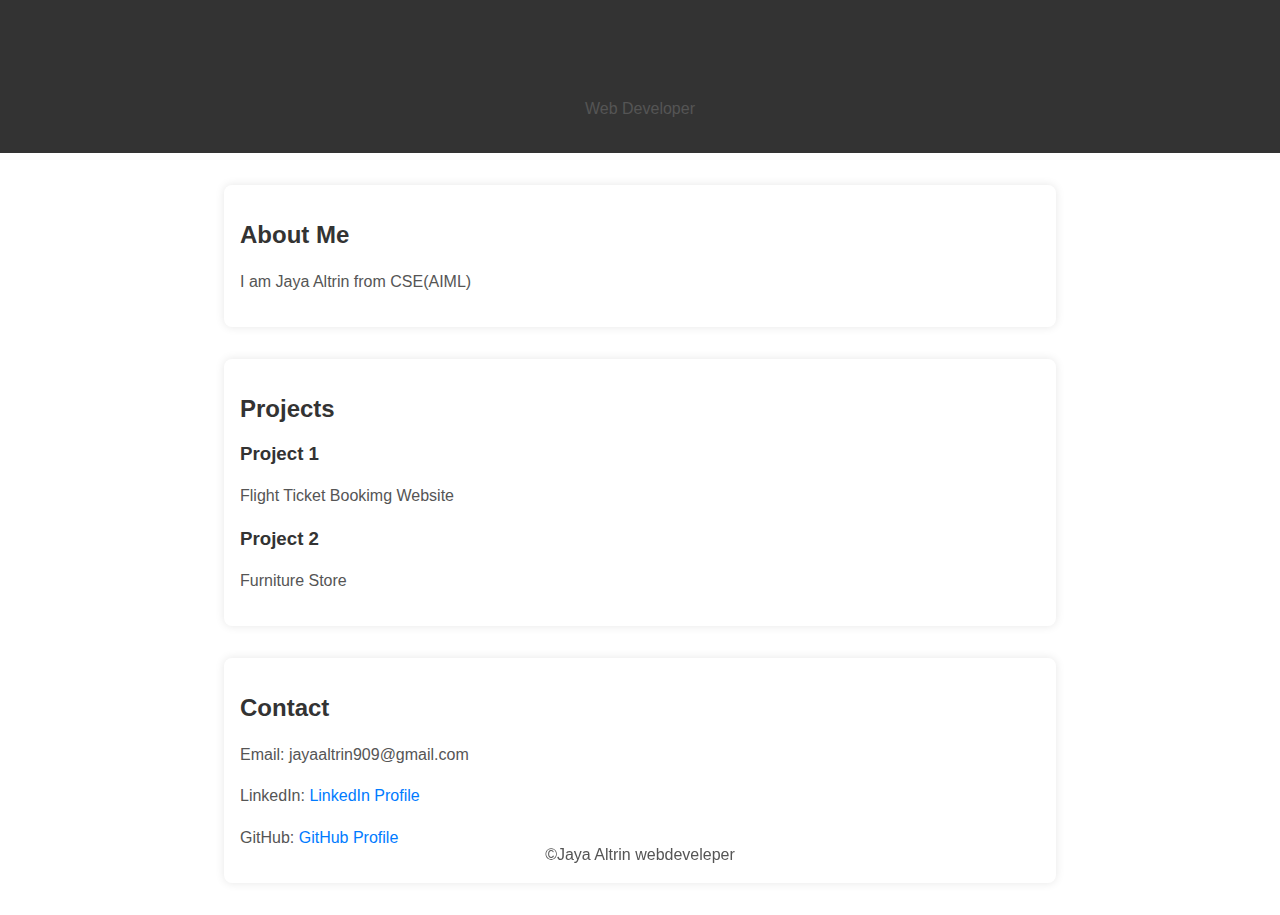
<file: portfolio.html>
<!DOCTYPE html>
<html lang="en">
<head>
<title>my Portfoli</title>
    <style>
        body {
            font-family: 'Arial', sans-serif;
            margin: 0;
            padding: 0;
            background-image:"C:\Users\Santhosh\OneDrive\Documents\portfoli\santhosh.jpg";
        }
        header {
            background-color: #333;
            color: #fff;
            padding: 1em 0;
            text-align: center;
        }
        section {
            max-width: 800px;
            margin: 2em auto;
            padding: 1em;
            background-color: #fff;
            border-radius: 8px;
            box-shadow: 0 0 10px rgba(0, 0, 0, 0.1);
        }

        h1, h2, h3 {
            color: #333333;
        }

        p {
            line-height: 1.6;
            color: #555555;
        }

        ul {
            list-style-type: none;
            padding: 0;
        }

        li {
            margin-bottom: 0.5em;
        }

        a {
            color: #007BFF;
            text-decoration: none;
        }

        a:hover {
            text-decoration: underline;
        }

        footer {
            background-color: #33333300;
            color: #fff;
            text-align: center;
            padding: 1em 0;
            position: fixed;
            bottom: 0;
            width: 100%;
        }
        body{
            background-image: url('C:\Users\Santhosh\Downloads\portfolio jaya\jaya.jpg');
        }
    </style>
</head>
<body>
    <header>
        <h1>Jaya Altrin</h1>
        <p>Web Developer</p>
    </header>

    <section>
        <h2>About Me</h2>
        <p>I am Jaya Altrin from CSE(AIML)</p>
    </section>

    <section>
        <h2>Projects</h2>
        <ul>
            <li>
                <h3>Project 1</h3>
                <p>Flight Ticket Bookimg Website</p>
            </li>
            <li>
                <h3>Project 2</h3>
                <p>Furniture Store</p>
            </li>
            
        </ul>
    </section>

    <section>
        <h2>Contact</h2>
        <p>Email: jayaaltrin909@gmail.com</p>
        <p>LinkedIn: <a href="https://www.linkedin.com/in/santhosh-r-0429b3256?utm_source=share&utm_campaign=share_via&utm_content=profile&utm_medium=android_app" target="_blank">LinkedIn Profile</a></p>
        <p>GitHub: <a href="https://github.com/santhoshzr" target="_blank">GitHub Profile</a></p>
    </section>

    <footer>
        <p>&copy;Jaya Altrin webdeveleper
</file>
